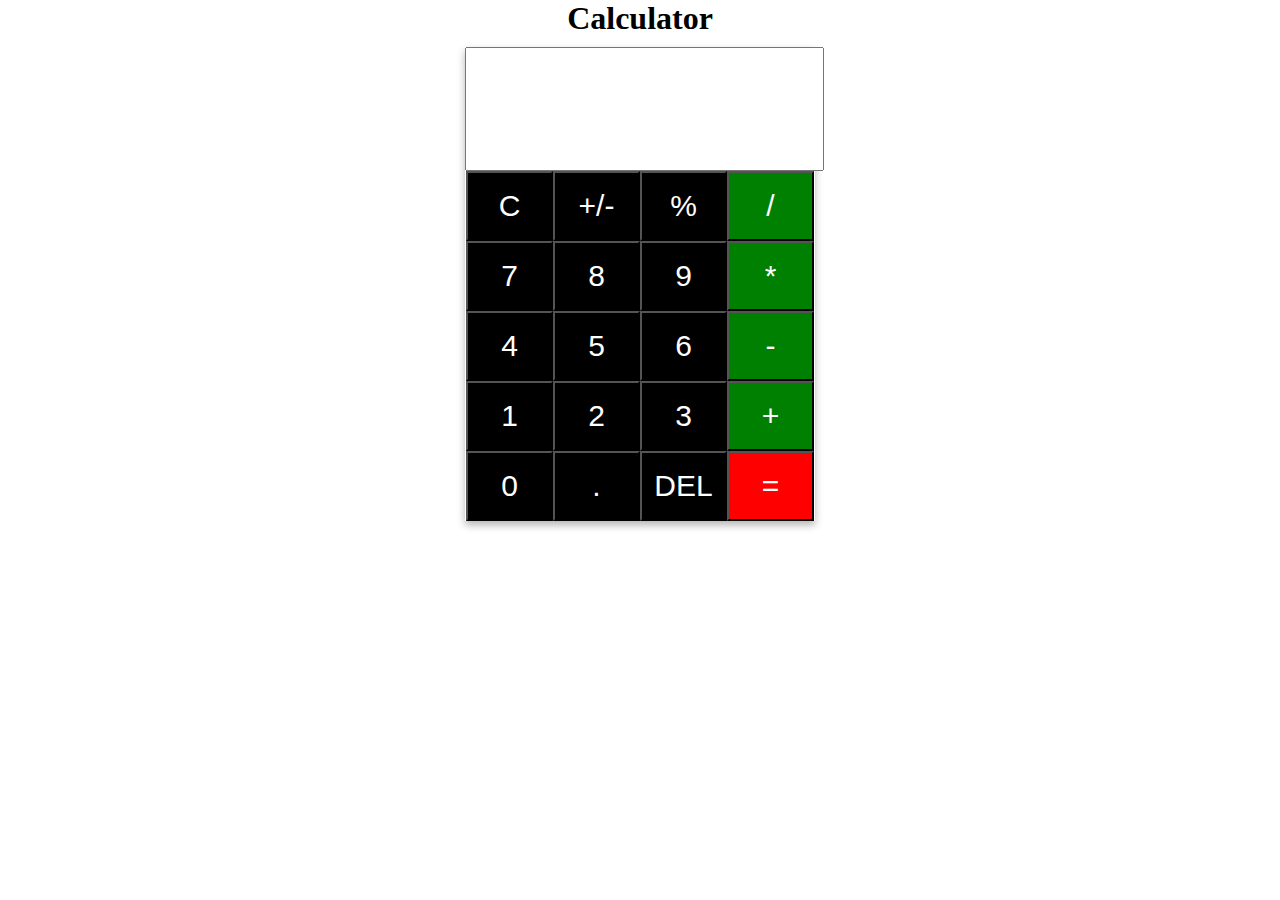
<file: calc.html>
<!DOCTYPE html>
<html lang="en">
<head>
    <meta charset="UTF-8">
    <meta name="viewport" content="width=device-width, initial-scale=1.0">
    <title>Calculator</title>
    <link rel="stylesheet" href="style.css">
</head>
<body>
    <h1>Calculator</h1>
    <div class="card">
        <div class="calc-head">
            <input type="text" id="result">
        </div>
        <div class="calc-body">
            <div>
               <input type="button" class="btn" value="C">
               <input type="button" class="btn" value="+/-">
               <input type="button" class="btn" value="%">
               <input type="button" class="btn btn-style" value="/">
            </div>
            <div>
                <input type="button" class="btn" value="7">
                <input type="button" class="btn" value="8">
                <input type="button" class="btn" value="9">
                <input type="button" class="btn btn-style" value="*">
             </div>
             <div>
                <input type="button" class="btn" value="4">
                <input type="button" class="btn" value="5">
                <input type="button" class="btn" value="6">
                <input type="button" class="btn btn-style" value="-">
             </div>
             <div>
                <input type="button" class="btn" value="1">
                <input type="button" class="btn" value="2">
                <input type="button" class="btn" value="3">
                <input type="button" class="btn btn-style" value="+">
             </div>
             <div>
                <input type="button" class="btn" value="0">
                <input type="button" class="btn" value=".">
                <input type="button" class="btn" value="DEL">
                <input type="button" class="btn" style="background-color: red;" value="=">
             </div>
        </div>
    </div>
</body>
</html>
</file>
<file: style.css>
*{
    margin: 0;
    padding: 0;
}
h1{
    text-align: center;
}
.calc-head #result{
    width: 335px;
    height: 100px;
    font-size: 32px;
    font-weight: bold;
    text-align: right;
    padding: 10px;
    letter-spacing: 2px;
}
.card{
    margin: 0 auto;
    margin-top: 10px;
    max-width: 350px;
    text-align: center;
    box-shadow: 0 4px 8px 0 rgba(0,0,0,0.3);
    transition: 0.3s;
    font-size: 0;
}
.card:hover{
    box-shadow: 0 16px 32px 0 rgba(0,0,0,0.3);
}
.btn{
    width: 87px;
    height: 70px;
    background-color: black;
    color: white;
    font-size: 30px;
}
.btn:hover{
    background-color: pink;
}
.btn-style{
    background-color: green;
}
</file>
